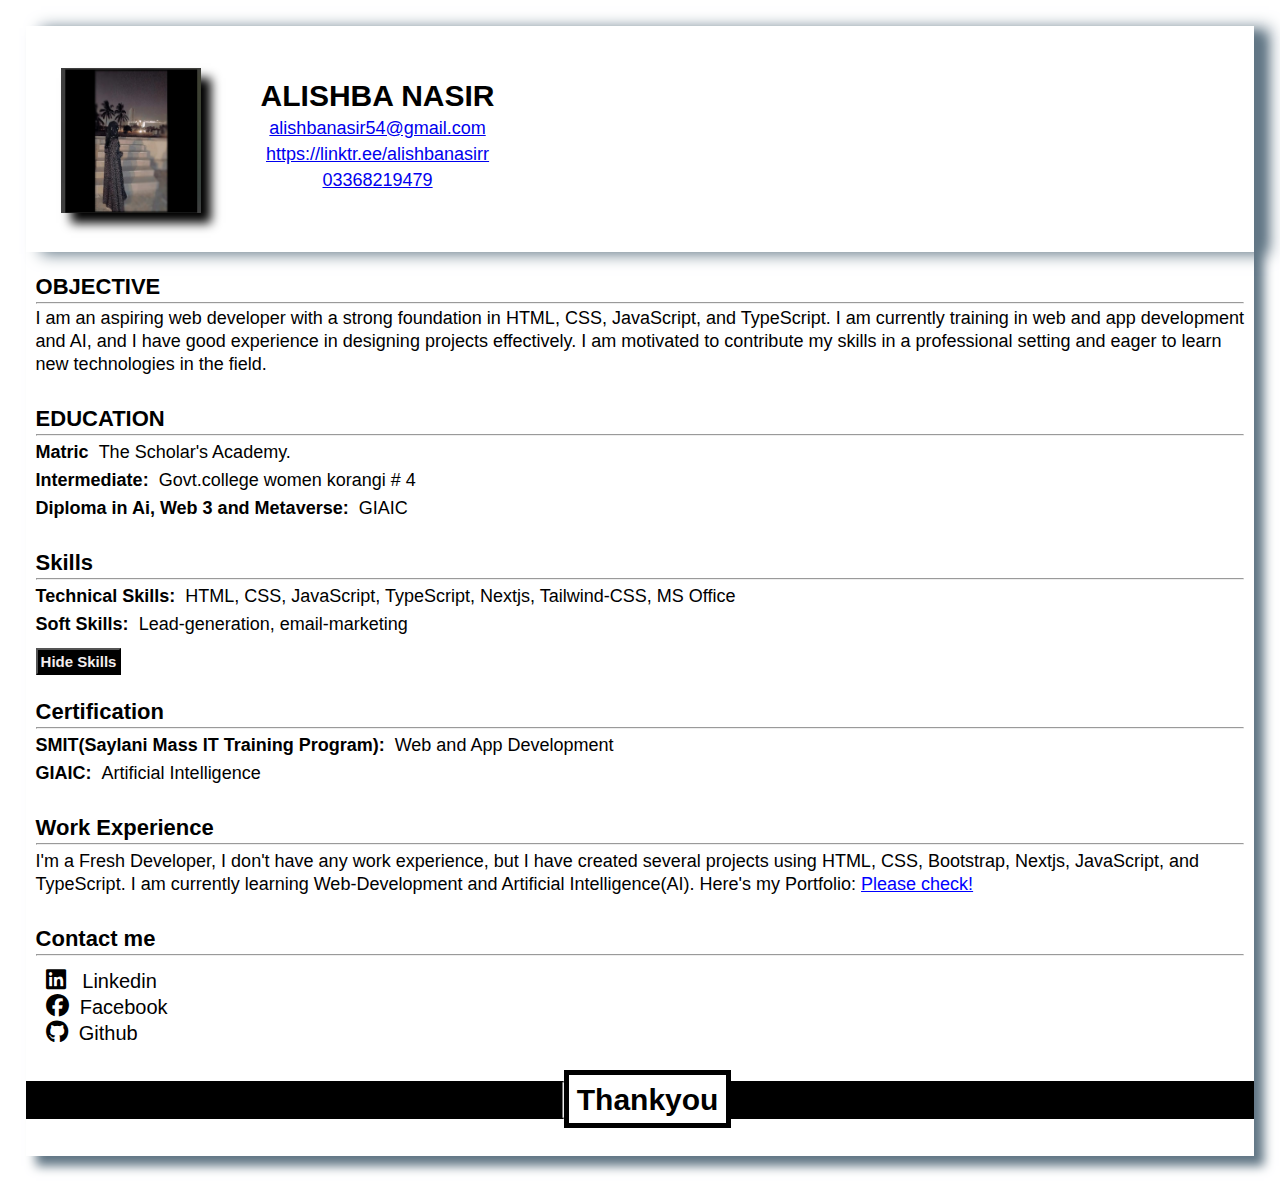
<file: index.html>
<!DOCTYPE html>
<html lang="en">

<head>
    <meta charset="UTF-8">
    <meta name="viewport" content="width=device-width, initial-scale=1.0">
    <title>Document</title>
    <link rel="stylesheet" href="style.css">
    <link rel="stylesheet" href="https://cdnjs.cloudflare.com/ajax/libs/font-awesome/6.6.0/css/all.min.css">
</head>

<body>
    <div class="form">
        <fieldset>
            <div class="fd">
                <div class="section1">
                    <div class="pic">
                        <img src="./images/img1.png" width="140px" height="145px" alt="">
                    </div>
                    <div class="part2">
                        <h1 class="name"><b>ALISHBA NASIR</b></h1>
                        <p class="name1"><a href="mailto:alishbanasir54@gmail.com">alishbanasir54@gmail.com</a></p>
                        <p class="name1"><a href="https://linktr.ee/alishbanasirr">https://linktr.ee/alishbanasirr</a>
                        </p>
                        <p class="name1"><a href="tel:03368219479">03368219479</a></p>
                    </div>
                </div>
            </div>
            <div class="detail">
                <h1 class="con"><b>OBJECTIVE</b></h1>
                <hr>
                <p class="object">I am an aspiring web developer with a strong foundation in HTML, CSS, JavaScript, and
                    TypeScript. I am currently training in web and app development and AI, and I have good experience in
                    designing projects effectively. I am motivated to contribute my skills in a professional setting and
                    eager to learn new technologies in the field.</p>
                <br>
                <h1 class="con"><b>EDUCATION</b></h1>
                <hr>
                <p class="educate"><b>Matric &nbsp;</b>The Scholar's Academy.</p>
                <p class="educate"><b>Intermediate: &nbsp;</b>Govt.college women korangi # 4</p>
                <p class="educate"><b>Diploma in Ai, Web 3 and Metaverse: &nbsp;</b>GIAIC</p>
                <br>
                <h1 class="con"><b>Skills</b></h1>
                <hr>
                <div id="skills">
                    <p class="educate"><b>Technical Skills: &nbsp;</b>HTML, CSS, JavaScript, TypeScript, Nextjs,
                        Tailwind-CSS, MS Office</p>
                    <p class="educate"><b>Soft Skills: &nbsp;</b>Lead-generation, email-marketing</p>
                </div>
                <div class="togglecontainer">
                    <input type="submit" value="Hide Skills" id="togglebutton" class="togglebutton">
                </div>
                <h1 class="con"><b>Certification</b></h1>
                <hr>
                <p class="educate"><b>SMIT(Saylani Mass IT Training Program): &nbsp;</b>Web and App Development
                </p>
                <p class="educate"><b>GIAIC: &nbsp;</b>Artificial Intelligence</p>
                <br>

                <h1 class="con"><b>Work Experience</b></h1>
                <hr>
                <p class="educate">I'm a Fresh Developer, I don't have any work experience, but I have created several
                    projects using HTML,
                    CSS,
                    Bootstrap, Nextjs, JavaScript, and TypeScript. I am currently learning Web-Development and
                    Artificial Intelligence(AI). Here's my Portfolio: <a  class="please"  href="https://portfolio-nextjs-p7my.vercel.app/">Please check!</a></p>
                <br>
                <h1 class="con"><b>Contact me</b></h1>
                <hr>
                <div class="contactme">
                    <p class="contactsocial"><a href="https://www.linkedin.com/in/alishba-nasirr/"><i
                                class="fa-brands fa-linkedin"></i></a> &nbsp;<a class="git"
                            href="https://www.linkedin.com/in/alishba-nasirr/">&nbsp;Linkedin</a></p>
                    <p class="contactsocial"><a href="https://www.facebook.com/alishba.nasir.167"><i
                                class="fa-brands fa-facebook"></i></a> &nbsp;<a class="git"
                            href="https://www.facebook.com/alishba.nasir.167">Facebook</a></p>
                    <p class="contactsocial"><a href="https://github.com/alishbanasir"><i
                                class="fa-brands fa-github"></i></a> &nbsp;<a class="git"
                            href="https://github.com/alishbanasir">Github</a></p>
                </div>
            </div>
            <div class="btn">
                <button type="submit"> <a href="#" onclick="alert('Thanks to watch my Resume');">
                        <b>Thankyou</b></button></a>
            </div>
        </fieldset>
    </div>
    <script src="index.js" type="module"></script>
</body>

</html>
</file>
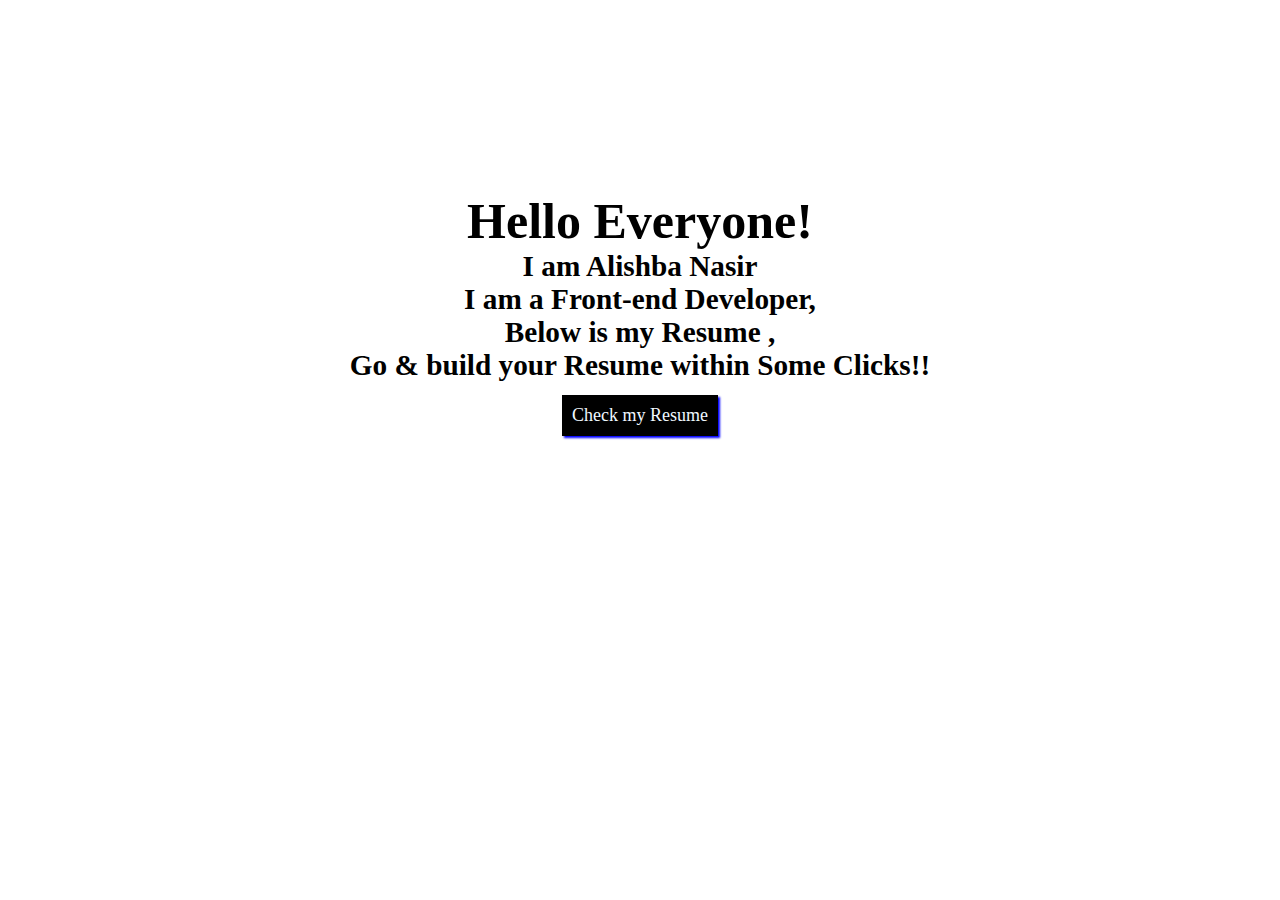
<file: home.html>
<!DOCTYPE html>
<html lang="en">

<head>
    <meta charset="UTF-8">
    <meta name="viewport" content="width=device-width, initial-scale=1.0">
    <title>Document</title>
    <link rel="stylesheet" href="home.css">
</head>

<body>
    <div class="container">
        <div class="content">
            <h1>Hello Everyone!</h1>
            <h3>I am Alishba Nasir<br>I am a Front-end Developer,<br> Below is my Resume , <br>Go & build your
                Resume within Some Clicks!!</h3>
            <div class="btn">
                <a href="/index.html"> <Button type="button">Check my Resume</Button></a>
            </div>
        </div>
    </div>
</body>

</html>
</file>
<file: style.css>
*{
    margin: 0;
    padding: 0;
    box-sizing:border-box ;
    font-family: sans-serif;
}
body{
    background-image: url(https://img.freepik.com/free-vector/blue-white-gradient-abstract-background_53876-60241.jpg?t=st=1730900187~exp=1730903787~hmac=f2fd7db162dda8433fa3c4815b487fb11f10e951f60095de4f9e984b7e3f2d36&w=740);
    background-size: cover;
    background-repeat: no-repeat;
    background-position: center;
}

.form{
    margin: 2%;
    color: black;
max-width: 300%;
}
legend{
   margin-left: 42%;
}

fieldset{
    box-shadow: 10px 10px 10px rgb(97, 118, 133);
    background-image: url(https://img.freepik.com/free-vector/blue-white-gradient-abstract-background_53876-60241.jpg?t=st=1730900187~exp=1730903787~hmac=f2fd7db162dda8433fa3c4815b487fb11f10e951f60095de4f9e984b7e3f2d36&w=740);
    background-size: cover;
    background-repeat: no-repeat;
    background: transparent;
    background-position: center;
    border: none;
}

.section1{
    display: flex;
    padding: 30px;
    background: transparent;
    box-shadow: 15px 2px 15px rgb(97, 118, 133);
}

.pic>img{
    margin-top: 5%;
box-shadow: 10px 10px 10px black;
border-radius: 0px;
padding: 0px;
   
}
.pic{
  padding: 5px;
}

.pic>h1{
    margin: 5%;
    
}
.part2{
    padding: 5px;
    margin-left: 50px;

}
.name1:hover{
    text-decoration: none;
}
.name:hover{
    text-decoration: none;
}
.name1{
    font-size: 18px;
  margin-top: 5px;
    justify-content: center;
    text-align: center;
    align-items: center;
    color: blue;
}
.name1:hover{
    color: brown;
}
.detail{
padding: 10px;

}
.name{
    margin-top: 18px;
    justify-content: center;
    text-align: center;
    align-items: center;
}
h1.name{
    font-size: 30px;
    font-weight: 900;
}

@media (max-width:425px) {
    .name{
        margin-top: 20px;
    }
    h1.name{
        font-size: 20px;
    }
    
}



.please{
    color: blue;
}
.please:hover{
    color: purple;
}

.con{
    font-size: 22px;
    margin-top: 1%; 
    margin-bottom: 2px;
}
.object{
    margin-top: 3px;
    font-size: 18px;
    line-height: 23px;
}
.educate{
    margin-top: 5px;
    font-size: 18px;
    line-height: 23px;
}
.contactme{
    margin-top: 1%;
    font-size: 20px;
}
.contactsocial{
    font-size: 20px;
    line-height: 25px;
}
.git{
    text-decoration: none;
    color: black;
}
.git:hover{
    text-decoration: underline;
}

.btn{
    align-items: center;
    justify-content: center;
    text-align: center;
    margin-top: 2%;
    margin-bottom: 3%;
}
.btn{
    background-color: black;
}
.btn>button>a{
    font-size: 30px;
    text-decoration: none;
    color: rgb(0, 0, 0);
    background-color: rgb(255, 255, 255);
    border: 5px solid black;
    padding: 5%;
}
.btn>button>a:hover{
    text-decoration: underline;
}
.togglebutton{
    margin-top: 1%;
    margin-bottom: 1%;
    color: rgb(243, 237, 237);
    font-size: 15px;
    font-weight: 700;
    padding: 3px;
    background-color: black;
}
.fa-facebook{
    font-size: 23px;
    margin-left:10px;
    color: black;
}
.fa-facebook:hover{
    color:rgb(0, 26, 110); ;
   
}
.fa-linkedin{
    font-size: 23px;
    margin-left:10px;
    color: black;
}
.fa-linkedin:hover{
    color:rgb(0, 26, 110); ;
   
}
.fa-brands.fa-github{
    font-size: 23px;
    margin-left:10px;
    color: black;
}
.fa-brands.fa-github:hover{
    color:rgb(0, 26, 110); ;
}
@media (max-width:400px) {
    .pic{
        flex-direction: column;
    }
    
}
@media (max-width:400px) {
    .detail{
        flex-direction: column;
       
    }
}
</file>
<file: home.css>
*{
    margin: 0;
    padding: 0;
    box-sizing: border-box;
    font-family: 'Times New Roman', Times, serif;
}
body{
    width: 100%;
    height: 100%;
 background-color: black;
 background-color:transparent;
    background-image: url(https://img.freepik.com/free-vector/blue-white-gradient-abstract-background_53876-60241.jpg?t=st=1730900187~exp=1730903787~hmac=f2fd7db162dda8433fa3c4815b487fb11f10e951f60095de4f9e984b7e3f2d36&w=740);
    margin: 0 auto;
    background-size: cover;
    background-repeat: no-repeat;
    background-position: center;
}

.container{
    width: 100%;
    max-width: 600%;
    
}
.content{
 
 width: 100%;
 color: rgb(0, 0, 0);
 margin-top: 15%;
/* max-width: 300%; */

 margin-bottom: 20%;
    text-align: center;
    font-size: 25px;
}




.but{
    display: flex;
    gap: 30px;
    margin-top: 10px;
}

.btn>a>button{
padding: 10px;
margin-top: 1%;
border: 2px ;
box-shadow: 2px 2px 2px blue;
font-size: 18px;
background-color: black;
color: aliceblue;
text-decoration: none;

}
.btn>a>button:hover{
    text-decoration: underline;
}
</file>
